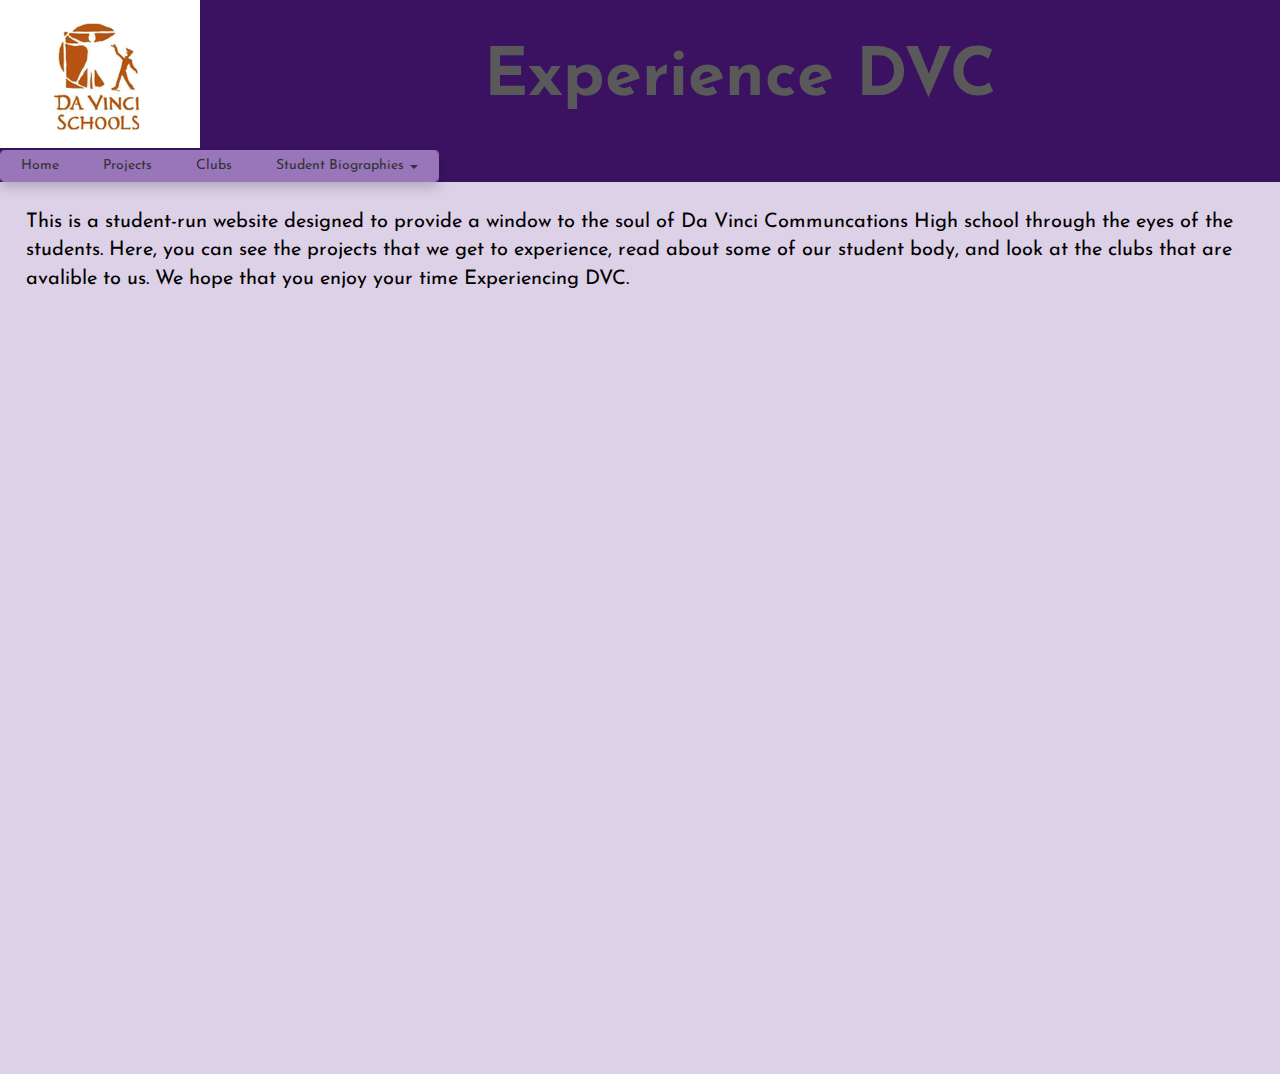
<file: index.html>
<!DOCTYPE html>
<html>
	<head>
		<title>Experience DVC</title> <!--Change this title to the title of your page, eg. "Clubs"-->
		<!--You should link your own stylesheet as well as the two that are already here.-->
		<link rel="stylesheet" href="https://maxcdn.bootstrapcdn.com/bootstrap/3.3.7/css/bootstrap.min.css">
		<link href="https://fonts.googleapis.com/icon?family=Material+Icons" rel="stylesheet">
		<link href="https://fonts.googleapis.com/css?family=Josefin+Sans" rel="stylesheet">
		<link rel="stylesheet" href="index.css">  
		<link rel="stylesheet" href="spin.css">
		<script src="https://ajax.googleapis.com/ajax/libs/jquery/3.2.0/jquery.min.js"></script>
		<script src="https://maxcdn.bootstrapcdn.com/bootstrap/3.3.7/js/bootstrap.min.js"></script>
		<script src="index.js"></script>
	</head>
	<body>
		<!--Do not edit the following zone. This is the uniform header.-->
		<div class="headback">
			<table class="headtable">
				<tr>
					<td class="logo"><img src="images/logo.png" class="auto"/></td>
					<td class="title">
						<h1>Experience DVC</h1>
					</td>
				</tr>
				<tr>
					<td colspan="2">
						<div class="dropdown">
							<button class="btn btn-default dropdown-toggle magic menucolor" type="button" data-toggle="dropdown"><i class="material-icons">menu</i></button>
							<ul class="dropdown-menu unfold menucolor">
								<li  class="current"><a tabindex="-1" href="https://hannahpoy.github.io/biographies/">Home</a></li>
								<li><a tabindex="-1" href="https://jenniferlynjohnson.github.io/yearbook/">Projects</a></li>
								<li  class="current"><a tabindex="-1" href="https://invis.io/3TBP5DFCZ#/233139040_Experience_DVC_Sign-Up">Clubs</a></li>
								<li class="dropdown-submenu menucolor">
									<a class="test menucolor" tabindex="-1" href="https://hannahpoy.github.io/biographies/bios.html">Student Biographies <span class="caret"></span></a>
									<ul class="dropdown-menu menucolor">
										<li><a tabindex="-1" href="https://hannahpoy.github.io/biographies/2018.html">Class of 2018</a></li>
										<li><a tabindex="-1" href="https://hannahpoy.github.io/biographies/2017.html">Class of 2017</a></li>
									</ul>
								</li>
							</ul>
						</div>
					</td>
				</tr>
			</table>
		</div>
		<!--Do not edit the zone above. This is the uniform header.-->
		<div class="edge">
			<!--Put your content here.-->
			<p>This is a student-run website designed to provide a window to the soul of Da Vinci Communcations High school through the eyes of the students. Here, you can see the projects that we get to experience, read about some of our student body, and look at the clubs that are avalible to us. We hope that you enjoy your time Experiencing DVC.</p>
			<br>
			<br>
			<br>
			<div class="scene">
				<div class="wrapper">
					<ul class="ball">
					<li class="ring"></li>
					<li class="ring"></li>
					<li class="ring"></li>
					<li class="ring"></li>
					<li class="ring"></li>
					<li class="ring"></li>
					<li class="ring"></li>
					<li class="ring"></li>
					<li class="ring"></li>
					<li class="ring"></li>
					<li class="ring"></li>
					<li class="ring"></li>
					<li class="ring"></li>
					<li class="ring"></li>
					<li class="ring"></li>
					<li class="ring"></li>
					<li class="ring"></li>
					<li class="ring"></li>
					<li class="ring"></li>
					<li class="ring"></li>
					<li class="ring"></li>
					<li class="ring"></li>
					<li class="ring"></li>
					</ul>
				</div>
			</div>
		</div>
	</body>
</html>

<!-- https://www.w3schools.com/bootstrap/tryit.asp?filename=trybs_ref_js_dropdown_multilevel_css&stacked=h -->
</file>
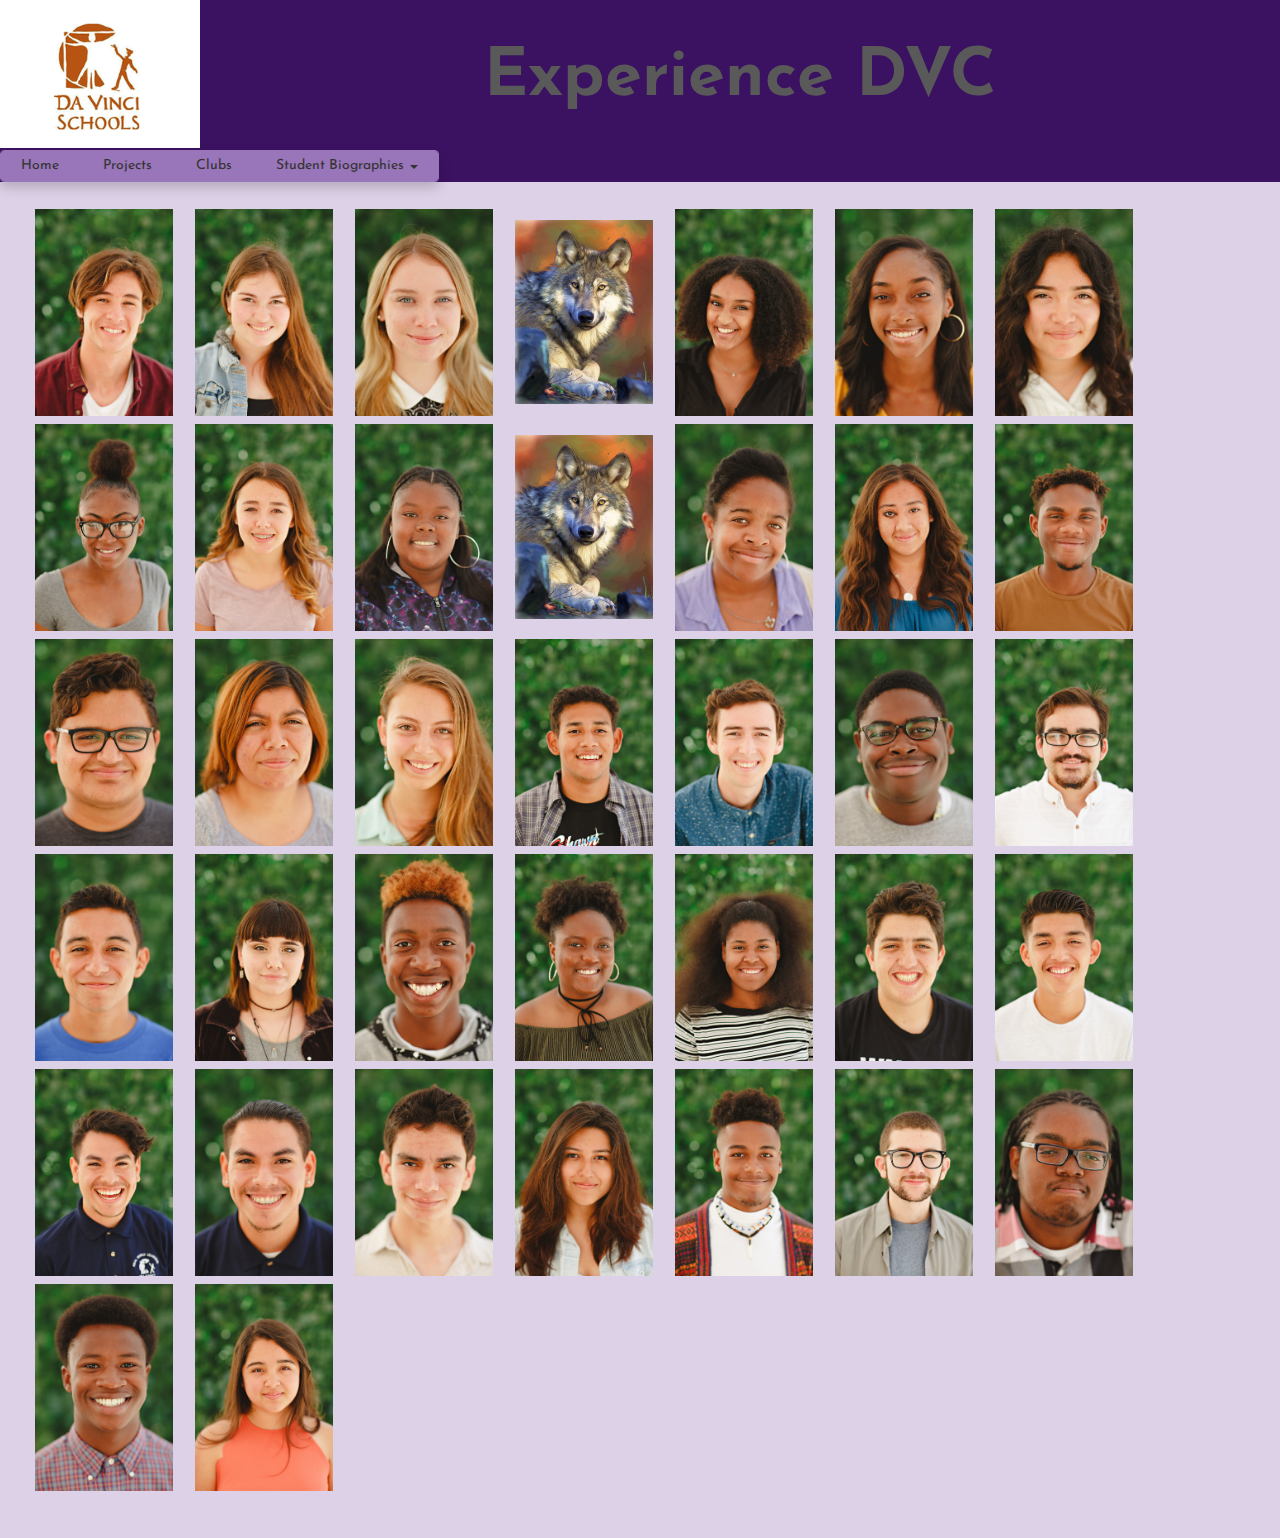
<file: 2017.html>
<!DOCTYPE html>
<html lang="en">
	<head>
		<title>Computer Science Biographies</title> <!--Change this title to the title of your page, eg. "Clubs"-->
		<!--You should link your own stylesheet as well as the two that are already here.-->
		<link rel="stylesheet" href="https://maxcdn.bootstrapcdn.com/bootstrap/3.3.7/css/bootstrap.min.css">
		<link href="https://fonts.googleapis.com/icon?family=Material+Icons" rel="stylesheet">
		<link href="https://fonts.googleapis.com/css?family=Josefin+Sans" rel="stylesheet">
		<link rel="stylesheet" href="index.css"> 
		<link rel="stylesheet" href="bio.css">
		<script src="https://ajax.googleapis.com/ajax/libs/jquery/3.2.0/jquery.min.js"></script>
		<script src="https://maxcdn.bootstrapcdn.com/bootstrap/3.3.7/js/bootstrap.min.js"></script>
		<script src="index.js"></script>
		<script src="bio.js"></script>
	</head>
	<body>
		<!--Do not edit the following zone. This is the uniform header.-->
		<div class="headback">
			<table class="headtable">
				<tr>
					<td class="logo"><img src="images/logo.png" class="auto"/></td>
					<td class="title">
						<h1>Experience DVC</h1>
					</td>
				</tr>
				<tr>
					<td colspan="2">
						<div class="dropdown">
							<button class="btn btn-default dropdown-toggle magic menucolor" type="button" data-toggle="dropdown"><i class="material-icons">menu</i></button>
							<ul class="dropdown-menu unfold menucolor">
								<li  class="current"><a tabindex="-1" href="https://hannahpoy.github.io/biographies/">Home</a></li>
								<li><a tabindex="-1" href="https://jenniferlynjohnson.github.io/yearbook/">Projects</a></li>
								<li  class="current"><a tabindex="-1" href="https://invis.io/3TBP5DFCZ#/233139040_Experience_DVC_Sign-Up">Clubs</a></li>
								<li class="dropdown-submenu menucolor">
									<a class="test menucolor" tabindex="-1" href="https://hannahpoy.github.io/biographies/bios.html">Student Biographies <span class="caret"></span></a>
									<ul class="dropdown-menu menucolor">
										<li><a tabindex="-1" href="https://hannahpoy.github.io/biographies/2018.html">Class of 2018</a></li>
										<li><a tabindex="-1" href="https://hannahpoy.github.io/biographies/2017.html">Class of 2017</a></li>
									</ul>
								</li>
							</ul>
						</div>
					</td>
				</tr>
			</table>
		</div>
		<!--Do not edit the zone above. This is the uniform header.-->
		<div class="edge">
			<!--Put your content here.-->
			<button class="click" type="button" onclick="alhassand()"><img class="profile" src="images/alhassand.jpg" /></button>
			<button class="click" type="button" onclick="allys()"><img class="profile" src="images/allys.jpg" /></button>
			<button class="click" type="button" onclick="ashleyd()"><img class="profile" src="images/ashleyd.jpg" /></button>
			<button class="click" type="button" onclick="baltazard()"><img class="profile" src="images/blank.jpg" /></button>
			<button class="click" type="button" onclick="bethanyg()"><img class="profile" src="images/bethanyg.jpg" /></button>
			<button class="click" type="button" onclick="briannaw()"><img class="profile" src="images/briannaw.jpg" /></button>
			<button class="click" type="button" onclick="brittneym()"><img class="profile" src="images/brittneym.jpg" /></button>
			<button class="click" type="button" onclick="camerieb()"><img class="profile" src="images/camerieb.jpg" /></button>
			<button class="click" type="button" onclick="chaseb()"><img class="profile" src="images/chaseb.jpg" /></button>
			<button class="click" type="button" onclick="chelseah()"><img class="profile" src="images/chelseah.jpg" /></button>
			<button class="click" type="button" onclick="craigb()"><img class="profile" src="images/blank.jpg" /></button>
			<button class="click" type="button" onclick="crystanif()"><img class="profile" src="images/crystanif.jpg" /></button>
			<button class="click" type="button" onclick="debbye()"><img class="profile" src="images/debbye.jpg" /></button>
			<button class="click" type="button" onclick="donyaiht()"><img class="profile" src="images/donyaiht.jpg" /></button>
			<button class="click" type="button" onclick="eliasl()"><img class="profile" src="images/eliasl.jpg" /></button>
			<button class="click" type="button" onclick="ernestinan()"><img class="profile" src="images/ernestinan.jpg" /></button>
			<button class="click" type="button" onclick="hannahp()"><img class="profile" src="images/hannahp.jpg" /></button>
			<button class="click" type="button" onclick="hanselc()"><img class="profile" src="images/hanselc.jpg" /></button>
			<button class="click" type="button" onclick="jakem()"><img class="profile" src="images/jakem.jpg" /></button>
			<button class="click" type="button" onclick="jaredt()"><img class="profile" src="images/jaredt.jpg" /></button>
			<button class="click" type="button" onclick="josen()"><img class="profile" src="images/josen.jpg" /></button>
			<button class="click" type="button" onclick="joshuav()"><img class="profile" src="images/joshuav.jpg" /></button>
			<button class="click" type="button" onclick="juliannar()"><img class="profile" src="images/juliannar.jpg" /></button>
			<button class="click" type="button" onclick="justinl()"><img class="profile" src="images/justinl.jpg" /></button>
			<button class="click" type="button" onclick="kamriea()"><img class="profile" src="images/kamriea.jpg" /></button>
			<button class="click" type="button" onclick="makailac()"><img class="profile" src="images/makailac.jpg" /></button>
			<button class="click" type="button" onclick="malekj()"><img class="profile" src="images/malekj.jpg" /></button>
			<button class="click" type="button" onclick="marior()"><img class="profile" src="images/marior.jpg" /></button>
			<button class="click" type="button" onclick="marks()"><img class="profile" src="images/marks.jpg" /></button>
			<button class="click" type="button" onclick="matts()"><img class="profile" src="images/matts.jpg" /></button>
			<button class="click" type="button" onclick="milese()"><img class="profile" src="images/milese.jpg" /></button>
			<button class="click" type="button" onclick="oliviaf()"><img class="profile" src="images/oliviaf.jpg" /></button>
			<button class="click" type="button" onclick="ryand()"><img class="profile" src="images/ryand.jpg" /></button>
			<button class="click" type="button" onclick="sams()"><img class="profile" src="images/sams.jpg" /></button>
			<button class="click" type="button" onclick="tajairin()"><img class="profile" src="images/tajairin.jpg" /></button>
			<button class="click" type="button" onclick="tylerp()"><img class="profile" src="images/tylerp.jpg" /></button>
			<button class="click" type="button" onclick="yvetter()"><img class="profile" src="images/yvetter.jpg" /></button>
			<br>
			<br>
			<h2 id="name"></h2>
			<p id="bio"></p>
			<p id="future"></p>
			<a id="link" target="blank" href=""><p id="linkt"></p></a>
		</div>
	</body>
</html>

<!-- https://codepen.io/sethabbott/pen/cewzF -->
</file>
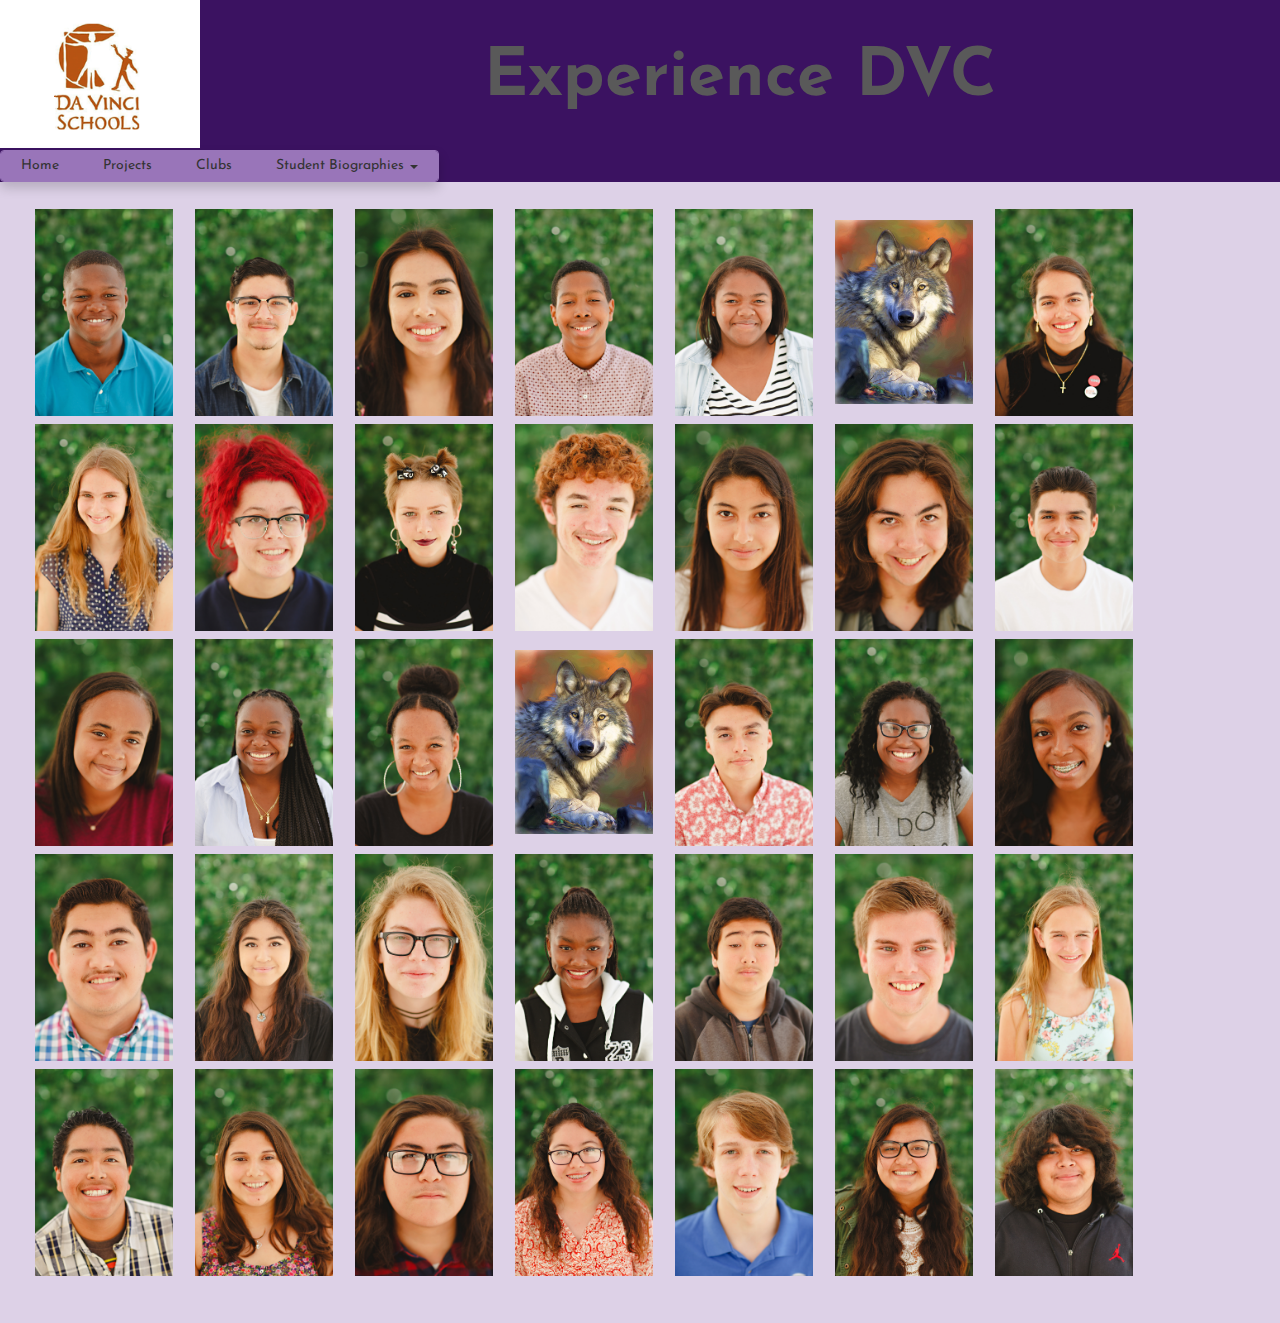
<file: 2018.html>
<!DOCTYPE html>
<html lang="en">
	<head>
		<title>Computer Science Biographies</title> <!--Change this title to the title of your page, eg. "Clubs"-->
		<!--You should link your own stylesheet as well as the two that are already here.-->
		<link rel="stylesheet" href="https://maxcdn.bootstrapcdn.com/bootstrap/3.3.7/css/bootstrap.min.css">
		<link href="https://fonts.googleapis.com/icon?family=Material+Icons" rel="stylesheet">
		<link href="https://fonts.googleapis.com/css?family=Josefin+Sans" rel="stylesheet">
		<link rel="stylesheet" href="index.css"> 
		<link rel="stylesheet" href="bio.css">
		<script src="https://ajax.googleapis.com/ajax/libs/jquery/3.2.0/jquery.min.js"></script>
		<script src="https://maxcdn.bootstrapcdn.com/bootstrap/3.3.7/js/bootstrap.min.js"></script>
		<script src="index.js"></script>
		<script src="bio.js"></script>
	</head>
	<body>
		<!--Do not edit the following zone. This is the uniform header.-->
		<div class="headback">
			<table class="headtable">
				<tr>
					<td class="logo"><img src="images/logo.png" class="auto"/></td>
					<td class="title">
						<h1>Experience DVC</h1>
					</td>
				</tr>
				<tr>
					<td colspan="2">
						<div class="dropdown">
							<button class="btn btn-default dropdown-toggle magic menucolor" type="button" data-toggle="dropdown"><i class="material-icons">menu</i></button>
							<ul class="dropdown-menu unfold menucolor">
								<li  class="current"><a tabindex="-1" href="https://hannahpoy.github.io/biographies/">Home</a></li>
								<li><a tabindex="-1" href="https://jenniferlynjohnson.github.io/yearbook/">Projects</a></li>
								<li  class="current"><a tabindex="-1" href="https://invis.io/3TBP5DFCZ#/233139040_Experience_DVC_Sign-Up">Clubs</a></li>
								<li class="dropdown-submenu menucolor">
									<a class="test menucolor" tabindex="-1" href="https://hannahpoy.github.io/biographies/bios.html">Student Biographies <span class="caret"></span></a>
									<ul class="dropdown-menu menucolor">
										<li><a tabindex="-1" href="https://hannahpoy.github.io/biographies/2018.html">Class of 2018</a></li>
										<li><a tabindex="-1" href="https://hannahpoy.github.io/biographies/2017.html">Class of 2017</a></li>
									</ul>
								</li>
							</ul>
						</div>
					</td>
				</tr>
			</table>
		</div>
		<!--Do not edit the zone above. This is the uniform header.-->
		<div class="edge">
			<!--Put your content here.-->
			<button class="click" type="button" onclick="abduls()"><img class="profile" src="images/abduls.jpg" /></button>
			<button class="click" type="button" onclick="alejandros()"><img class="profile" src="images/alejandros.jpg" /></button>
			<button class="click" type="button" onclick="alessandrap()"><img class="profile" src="images/alessandrap.jpg" /></button>
			<button class="click" type="button" onclick="amirr()"><img class="profile" src="images/amirr.jpg" /></button>
			<button class="click" type="button" onclick="ashleyb()"><img class="profile" src="images/ashleyb.jpg" /></button>
			<button class="click" type="button" onclick="ashtonb()"><img class="profile" src="images/blank.jpg" /></button>
			<button class="click" type="button" onclick="breannad()"><img class="profile" src="images/breannad.jpg" /></button>
			<button class="click" type="button" onclick="camrynm()"><img class="profile" src="images/camrynm.jpg" /></button>
			<button class="click" type="button" onclick="chloea()"><img class="profile" src="images/chloea.jpg" /></button>
			<button class="click" type="button" onclick="chloet()"><img class="profile" src="images/chloet.jpg" /></button>
			<button class="click" type="button" onclick="eddief()"><img class="profile" src="images/eddief.jpg" /></button>
			<button class="click" type="button" onclick="elaizav()"><img class="profile" src="images/elaizav.jpg" /></button>
			<button class="click" type="button" onclick="ethans()"><img class="profile" src="images/ethans.jpg" /></button>
			<button class="click" type="button" onclick="giovannir()"><img class="profile" src="images/giovannir.jpg" /></button>
			<button class="click" type="button" onclick="janaep()"><img class="profile" src="images/janaep.jpg" /></button>
			<button class="click" type="button" onclick="jazmind()"><img class="profile" src="images/jazmind.jpg" /></button>
			<button class="click" type="button" onclick="jenniferj()"><img class="profile" src="images/jenniferj.jpg" /></button>
			<button class="click" type="button" onclick="jonathanr()"><img class="profile" src="images/blank.jpg" /></button>
			<button class="click" type="button" onclick="josephv()"><img class="profile" src="images/josephv.jpg" /></button>
			<button class="click" type="button" onclick="joyouss()"><img class="profile" src="images/joyouss.jpg" /></button>
			<button class="click" type="button" onclick="kaim()"><img class="profile" src="images/kaim.jpg" /></button>
			<button class="click" type="button" onclick="lionelq()"><img class="profile" src="images/lionelq.jpg" /></button>
			<button class="click" type="button" onclick="martinaf()"><img class="profile" src="images/martinaf.jpg" /></button>
			<button class="click" type="button" onclick="merita()"><img class="profile" src="images/merita.jpg" /></button>
			<button class="click" type="button" onclick="milanw()"><img class="profile" src="images/milanw.jpg" /></button>
			<button class="click" type="button" onclick="nickf()"><img class="profile" src="images/nickf.jpg" /></button>
			<button class="click" type="button" onclick="noahr()"><img class="profile" src="images/noahr.jpg" /></button>
			<button class="click" type="button" onclick="rileya()"><img class="profile" src="images/rileya.jpg" /></button>
			<button class="click" type="button" onclick="robertog()"><img class="profile" src="images/robertog.jpg" /></button>
			<button class="click" type="button" onclick="rocioh()"><img class="profile" src="images/rocioh.jpg" /></button>
			<button class="click" type="button" onclick="rubenc()"><img class="profile" src="images/rubenc.jpg" /></button>
			<button class="click" type="button" onclick="sophias()"><img class="profile" src="images/sophias.jpg" /></button>
			<button class="click" type="button" onclick="vaughna()"><img class="profile" src="images/vaughna.jpg" /></button>
			<button class="click" type="button" onclick="wendyr()"><img class="profile" src="images/wendyr.jpg" /></button>
			<button class="click" type="button" onclick="williamj()"><img class="profile" src="images/williamj.jpg" /></button>
			<br>
			<br>
			<h2 id="name"></h2>
			<p id="bio"></p>
			<p id="future"></p>
			<a id="link" target="blank" href=""><p id="linkt"></p></a>
		</div>
	</body>
</html>

<!-- https://codepen.io/sethabbott/pen/cewzF -->
</file>
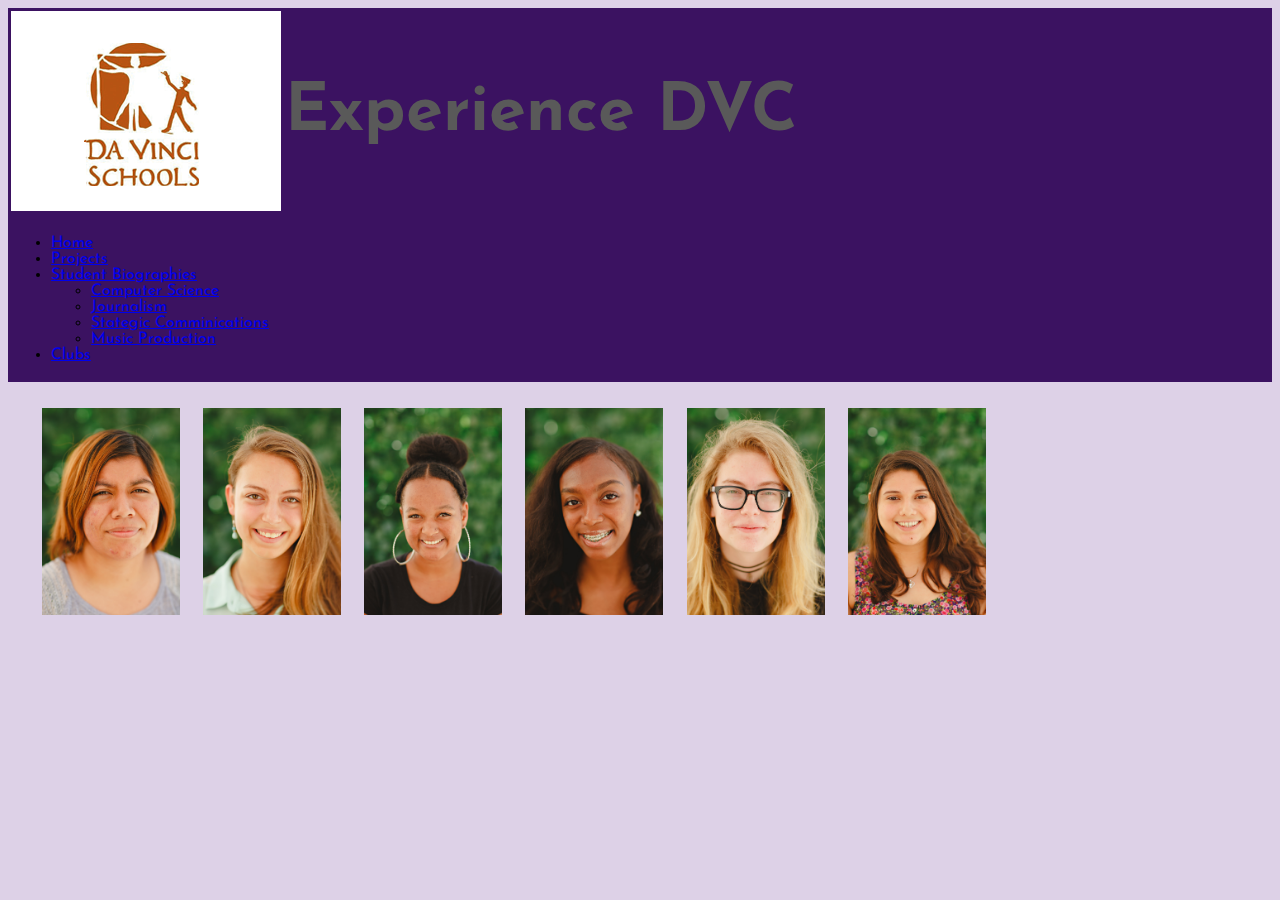
<file: compsci.html>
<!DOCTYPE html>
<html lang="en">
	<head>
		<title>Computer Science Biographies</title> <!--Change this title to the title of your page, eg. "Clubs"-->
		<!--You should link your own stylesheet as well as the two that are already here.-->
		<link rel="stylesheet" href="index.css">
		<link rel="stylesheet" href="bio.css">
		<link href="https://fonts.googleapis.com/css?family=Josefin+Sans" rel="stylesheet">
		<script src="bio.js"></script>
	</head>
	<body>
		<!--Do not edit the following zone. This is the uniform header.-->
		<div class="headback">
			<table>
				<tr>
					<td class="logo"><img src="images/logo.png" /></td>
					<td class="title">
						<h1>Experience DVC</h1>
					</td>
				</tr>
				<tr>
					<td colspan="2">
						<ul id="menu">
							<li><a href="https://hannahpoy.github.io/biographies/">Home</a></li>
							<li><a href="https://jenniferlynjohnson.github.io/yearbook/">Projects</a></li>
							<li><a href="https://hannahpoy.github.io/biographies/bios.html">Student Biographies</a>
								<ul>
									<li><a href="https://hannahpoy.github.io/biographies/compsci.html">Computer Science</a></li>
									<li><a href="https://hannahpoy.github.io/biographies/journal.html">Journalism</a></li>
									<li><a href="https://hannahpoy.github.io/biographies/comms.html">Stategic Comminications</a></li>
									<li><a href="https://hannahpoy.github.io/biographies/music.html">Music Production</a></li>
								</ul>
							</li>
							<li><a href="https://ernestinanavarro.github.io/clubs/">Clubs</a></li>
						</ul>
					<td>
				</tr>
			</table>
		</div>
		<!--Do not edit the zone above. This is the uniform header.-->
		<!--Put your content here.-->
		<div class="edge">
			<button class="click" type="button" onclick="ernestinan()"><img class="profile" src="images/ernestinan.jpg" /></button>
			<button class="click" type="button" onclick="hannahp()"><img class="profile" src="images/hannahp.jpg" /></button>
			<button class="click" type="button" onclick="jenniferj()"><img class="profile" src="images/jenniferj.jpg" /></button>
			<button class="click" type="button" onclick="kaim()"><img class="profile" src="images/kaim.jpg" /></button>
			<button class="click" type="button" onclick="merita()"><img class="profile" src="images/merita.jpg" /></button>
			<button class="click" type="button" onclick="rocioh()"><img class="profile" src="images/rocioh.jpg" /></button>
			<br>
			<br>
			<h2 id="name"></h2>
			<p id="bio"></p>
			<a id="link" target="blank" href=""><p id="linkt"></p></a>
		</div>
	</body>
</html>

<!-- https://codepen.io/sethabbott/pen/cewzF -->
</file>
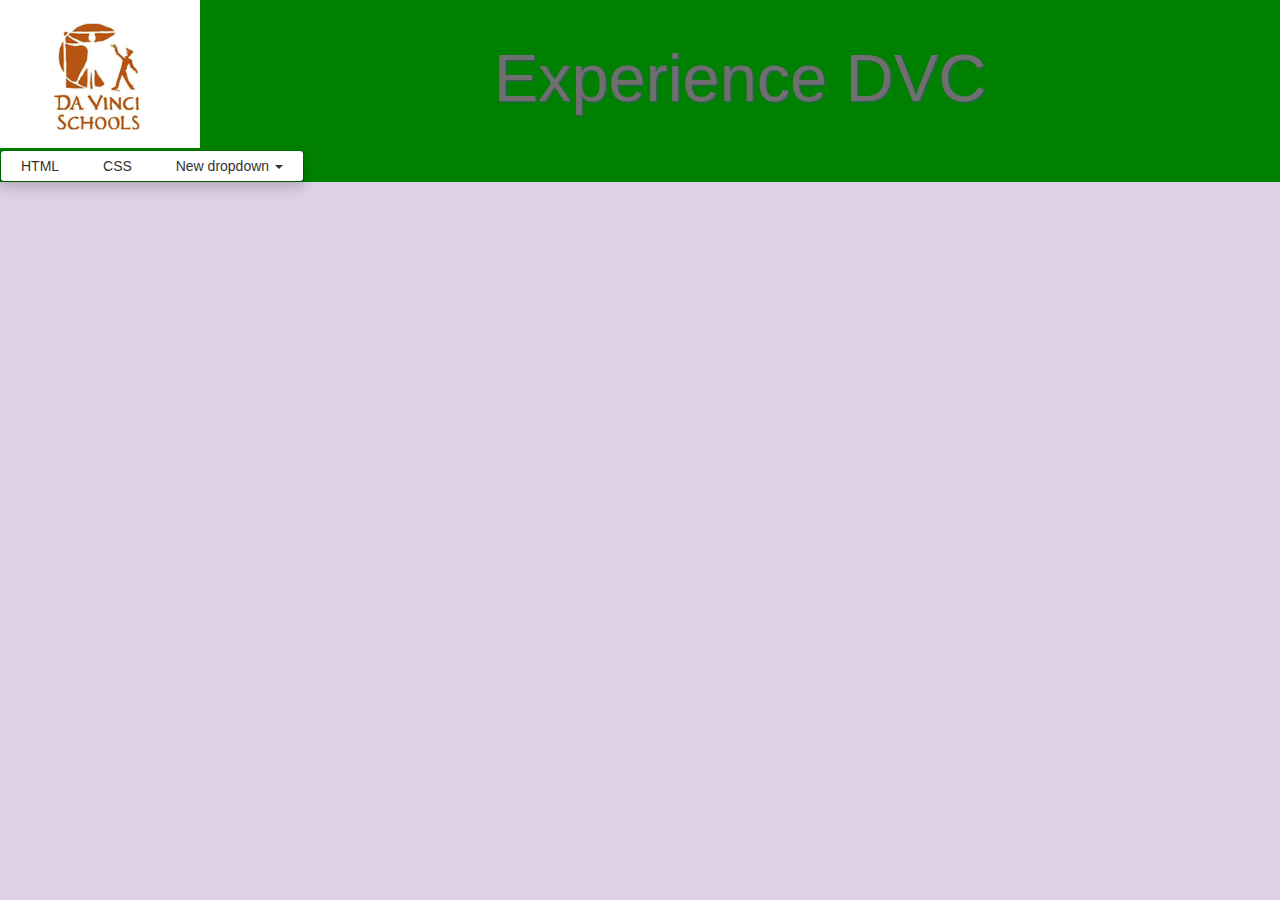
<file: navexper2.html>
<!DOCTYPE html>
<html>
	<head>
		<link rel="stylesheet" href="https://maxcdn.bootstrapcdn.com/bootstrap/3.3.7/css/bootstrap.min.css">
		<link href="https://fonts.googleapis.com/icon?family=Material+Icons" rel="stylesheet">
		<link rel="stylesheet" href="navexper2.css"> 
		<script src="https://ajax.googleapis.com/ajax/libs/jquery/3.2.0/jquery.min.js"></script>
		<script src="https://maxcdn.bootstrapcdn.com/bootstrap/3.3.7/js/bootstrap.min.js"></script>
		<script src="navexper2.js"></script>
	</head>
	<body>
		<div class="headback">
			<table class="headtable">
				<tr>
					<td class="logo"><img src="images/logo.png" class="auto"/></td>
					<td class="title">
						<h1>Experience DVC</h1>
					</td>
				</tr>
				<tr>
					<td colspan="2">
						<div class="dropdown">
							<button class="btn btn-default dropdown-toggle magic" type="button" data-toggle="dropdown"><i class="material-icons">menu</i></button>
							<ul class="dropdown-menu unfold">
								<li  class="current"><a tabindex="-1" href="#">HTML</a></li>
								<li><a tabindex="-1" href="#">CSS</a></li>
								<li class="dropdown-submenu">
									<a class="test" tabindex="-1" href="#">New dropdown <span class="caret"></span></a>
									<ul class="dropdown-menu">
										<li><a tabindex="-1" href="#">2nd level dropdown</a></li>
										<li><a tabindex="-1" href="#">2nd level dropdown</a></li>
										<li class="dropdown-submenu">
											<a class="test" href="#">Another dropdown <span class="caret"></span></a>
											<ul class="dropdown-menu">
												<li><a href="#">3rd level dropdown</a></li>
												<li><a href="#">3rd level dropdown</a></li>
											</ul>
										</li>
									</ul>
								</li>
							</ul>
						</div>
					</td>
				</tr>
			</table>
		</div>
	</body>
</html>
</file>
<file: index.css>
/*Please do not change the color/font of the website so that we all stay uniform for a concistant UX.*/

a:focus {
	outline: none;
}

body { 
	color: black;
    font-family: 'Josefin Sans', sans-serif;
	background-color: #ddd1e7;
}

.dropdown-submenu { /*from menu code*/
	position: relative;
}

.dropdown-submenu .dropdown-menu { /*from menu code*/
	top: 0;
	left: 100%;
	margin-top: -1px;
}

.edge {
	margin-top: 2%;
	margin-left: 2%;
	margin-right: 2%;
}


h1{
	font-size: 25pt;
}

.headback{
	background: #3b1261;
}

.headtable{
	width: 100%;
}

img.auto{
	width: 100%;
}

.menucolor, .btn-default, .btn-default.active, .btn-default:active, .open>.dropdown-toggle.btn-default, .btn-default:hover, .dropdown-menu li a:focus, .dropdown-menu li a:hover, .btn-default.active.focus, .btn-default.active:focus, .btn-default.active:hover, .btn-default:active.focus, .btn-default:active:focus, .btn-default:active:hover, .open>.dropdown-toggle.btn-default.focus, .open>.dropdown-toggle.btn-default:focus, .open>.dropdown-toggle.btn-default:hover{
	background-color: #9975b9;
	border-color: #9975b9;
	color: #595959;
}

p {
	font-size: 15pt;
}

td.logo {
	width: 20%;
}

table h1 {
	font-size: 50pt;
	text-align: center;
	color: #595959;
    font-weight: bold;
}

@media only screen and (min-width : 1001px) { /*This code alters the format of the menu when the screen is more than 1000px.*/

	td.logo {
		width: 200px;
	}
	
	.magic {
		display: none;
	}
	
	.unfold {
		display: inline;
	}
	
	.unfold li, .unfold li a {
		display: inline;	
	}
	
	.unfold {
		position: static;
	}
	
}

@media only screen and (max-width : 1000px){ /*This code alters the format of the menu when the screen is more than 1000px.*/
	
	.magic {
		display: inline;
	}
	
}
</file>
<file: spin.css>
@keyframes roundandround {
  to {
    transform: rotateX(360deg) rotateY(360deg);
  }
}

@keyframes show {
  to {
    opacity: 1;
  }
}

.scene {
  width:600px;
  height:600px;
  margin:2% auto;
  perspective: 1000px;
}
.wrapper {
  width:100%;
  height:100%;
  transform: rotateX(45deg) rotateY(45deg);
  transform-style: preserve-3d;
}
.ball {
  position: relative;
  width: 70%;
  height: 70%;
  margin:0 auto;
  transform-style:  preserve-3d;
  animation: roundandround 7.5s 1.3s infinite linear;
}
.ball .ring {
  position: absolute;
  top: 0;
  left: 0;
  width: 100%;
  height: 100%;
  border:6px;
  border-style: dashed;
  border-radius: 50%;
  opacity: 0;
  animation: show 0.75s forwards ease-in-out;
}
.ring:nth-child(1) {
  color: #aa8cc5;
  transform: rotateY(4deg);
  animation-delay: 0s;
}
.ring:nth-child(2) {
  color: #9975b9;
  transform: rotateY(8deg);
  animation-delay: 0.1s;
}
.ring:nth-child(3) {
  color: #885ead;
  transform: rotateY(12deg);
  animation-delay: 0.2s;
}
.ring:nth-child(4) {
  color: #7647a2;
  transform: rotateY(16deg);
  animation-delay: 0.3s;
}
.ring:nth-child(5) {
  color: #663096;
  transform: rotateY(20deg);
  animation-delay: 0.4s;
}
.ring:nth-child(6) {
  color: #551a8b;
  transform: rotateY(24deg);
  animation-delay: 0.5s;
}
.ring:nth-child(7) {
  color: #4c177d;
  transform: rotateY(28deg);
  animation-delay: 0.6s;
}
.ring:nth-child(8) {
  color: #44146f;
  transform: rotateY(32deg);
  animation-delay: 0.7s;
}
.ring:nth-child(9) {
  color: #3b1261;
  transform: rotateY(36deg);
  animation-delay: 0.8s;
}
.ring:nth-child(10) {
  color: #330f53;
  transform: rotateY(40deg);
  animation-delay: 0.9s;
}
.ring:nth-child(11) {
  color: #2a0d45;
  transform: rotateY(44deg);
  animation-delay: 1s;
}
.ring:nth-child(12) {
  color: #220a37;
  transform: rotateY(48deg);
  animation-delay: 1.1s;
}
.ring:nth-child(13) {
  color: #2a0d45;
  transform: rotateY(52deg);
  animation-delay: 1s;
}
.ring:nth-child(14) {
  color: #330f53;
  transform: rotateY(56deg);
  animation-delay: 0.9s;
}
.ring:nth-child(15) {
  color: #3b1261;
  transform: rotateY(60deg);
  animation-delay: 0.8s;
}
.ring:nth-child(16) {
  color: #44146f;
  transform: rotateY(64deg);
  animation-delay: 0.7s;
}
.ring:nth-child(17) {
  color: #4c177d;
  transform: rotateY(68deg);
  animation-delay: 0.6s;
}
.ring:nth-child(18) {
  color: #551a8b;
  transform: rotateY(72deg);
  animation-delay: 0.5s;
}
.ring:nth-child(19) {
  color: #663096;
  transform: rotateY(76deg);
  animation-delay: 0.4s;
}
.ring:nth-child(20) {
  color: #7647a2;
  transform: rotateY(80deg);
  animation-delay: 0.3s;
}
.ring:nth-child(21) {
  color: #885ead;
  transform: rotateY(84deg);
  animation-delay: 0.2s;
}
.ring:nth-child(22) {
  color: #9975b9;
  transform: rotateY(88deg);
  animation-delay: 0.1s;
}
.ring:nth-child(23) {
  color: #aa8cc5;
  transform: rotateY(92deg);
  animation-delay: 0s;
}
</file>
<file: bio.css>
.edge {
	margin-top: 2%;
	margin-left: 2%;
	margin-right: 2%;
}
.profile{
	width: 100%;
}
.click {
	background-color: Transparent;
	background-repeat: no-repeat;
	border: none;
	cursor: pointer;
	overflow: hidden;
	width: auto;
	width: 17%;
	max-width: 150px;
	margin-bottom: .5%;
	margin-left: .25%;
	margin-right: .25%;
	outline: none;
}
</file>
<file: navexper2.css>
a:focus {
	outline: none;
}

body { /*Please do not change the color/font of the website so that we all stay uniform for a concistant UX.*/
	color: black;
	font-family: 'Josefin Sans', sans-serif;
	background-color: #ddd1e7;
}

.dropdown-submenu { /*from menu code*/
	position: relative;
}

.dropdown-submenu .dropdown-menu { /*from menu code*/
	top: 0;
	left: 100%;
	margin-top: -1px;
}

.headback{
	background: green;
}

.headtable{
	width: 100%;
	color: #6f6f6f;
}

img.auto{
	width: 100%;
}

td.logo {
	width: 20%;
}

table h1 {
	font-size: 50pt;
	text-align: center;
	text-shadow: 1px 1px 2px #4b517c;
}

@media only screen and (min-width : 1001px) {

	td.logo {
		width: 200px;
	}
	
	.magic {
		display: none;
	}
	
	.unfold {
		display: inline;
	}
	
	.unfold li, .unfold li a {
		display: inline;	
	}
	
	.unfold {
		position: static;
	}
	
}

@media only screen and (max-width : 1000px){
	
	.magic {
		display: inline;
	}
	
}
</file>
